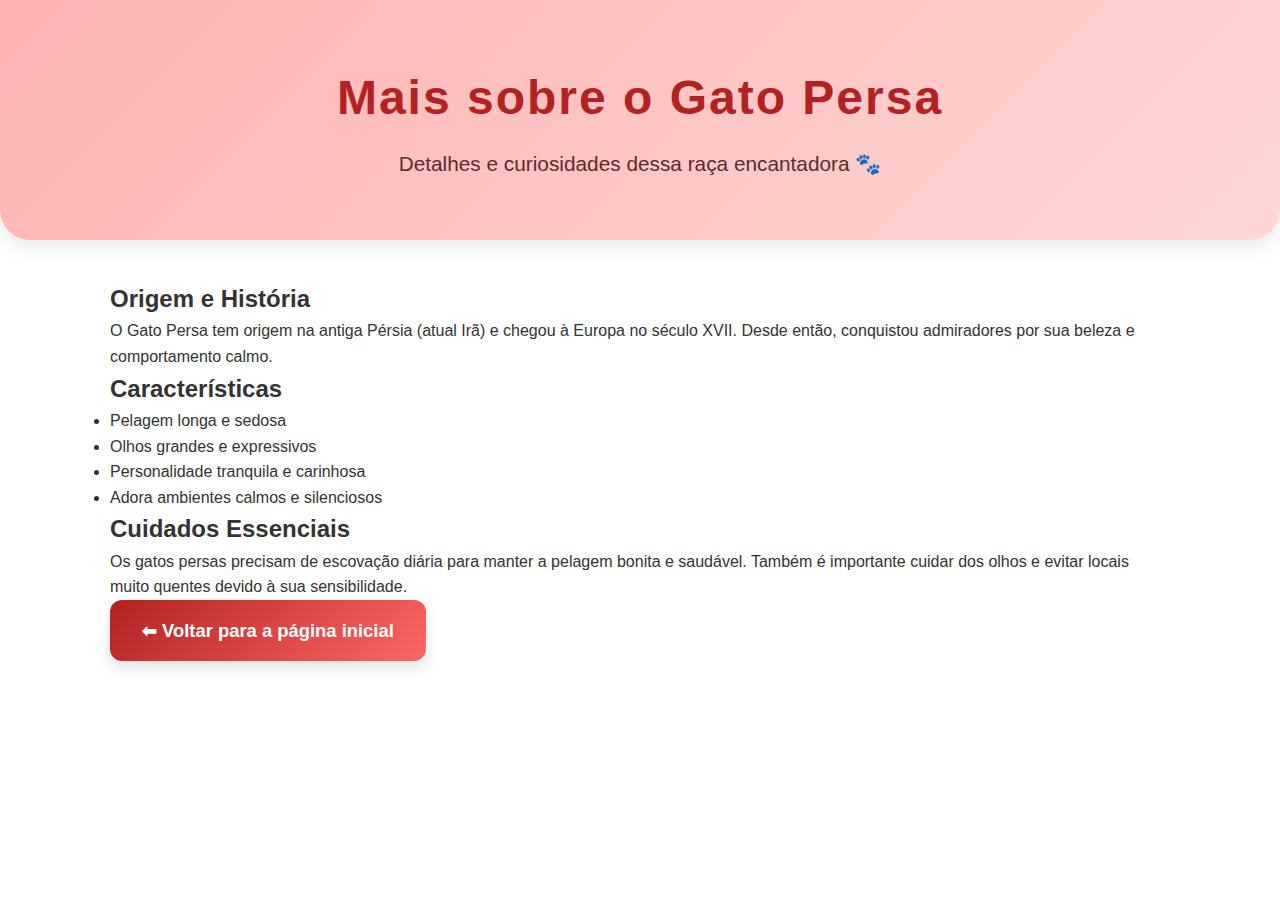
<file: src/saibamais.html>
<!DOCTYPE html>
<html lang="pt-BR">
<head>
  <meta charset="UTF-8">
  <meta name="viewport" content="width=device-width, initial-scale=1.0">
  <title>Saiba Mais - Gato Persa</title>
  <link rel="stylesheet" href="style.css">
</head>
<body>
  <header>
    <h1>Mais sobre o Gato Persa</h1>
    <p>Detalhes e curiosidades dessa raça encantadora 🐾</p>
  </header>

  <main>
    <section class="historia">
      <h2>Origem e História</h2>
      <p>
        O Gato Persa tem origem na antiga Pérsia (atual Irã) e chegou à Europa no século XVII. 
        Desde então, conquistou admiradores por sua beleza e comportamento calmo.
      </p>
    </section>

    <section class="caracteristicas">
      <h2>Características</h2>
      <ul>
        <li>Pelagem longa e sedosa</li>
        <li>Olhos grandes e expressivos</li>
        <li>Personalidade tranquila e carinhosa</li>
        <li>Adora ambientes calmos e silenciosos</li>
      </ul>
    </section>

    <section class="cuidados">
      <h2>Cuidados Essenciais</h2>
      <p>
        Os gatos persas precisam de escovação diária para manter a pelagem bonita e saudável. 
        Também é importante cuidar dos olhos e evitar locais muito quentes devido à sua sensibilidade.
      </p>
    </section>

    <section class="voltar">
      <a href="/" class="btn">⬅ Voltar para a página inicial</a>
    </section>
  </main>

 
</body>
</html>
</file>
<file: src/style.css>
/* Reset básico */
* {
  margin: 0;
  padding: 0;
  box-sizing: border-box;
  font-family: 'Poppins', 'Segoe UI', Tahoma, Geneva, Verdana, sans-serif;
}

/* Corpo da página */
body {
  background-image: url(https://cdn.bemcolar.com/media/catalog/product/cache/1/image/9df78eab33525d08d6e5fb8d27136e95/p/a/papel-de-parede-triangulos-3d-tons-de-rosa.jpg);
  
  color: #333;
  line-height: 1.6;
  scroll-behavior: smooth;
}

/* Cabeçalho */
header {
  text-align: center;
  background: linear-gradient(135deg, #ffb3b3, #ffd6d6);
  padding: 60px 20px;
  border-bottom-left-radius: 30px;
  border-bottom-right-radius: 30px;
  box-shadow: 0 8px 20px rgba(0,0,0,0.08);
  position: relative;
  overflow: hidden;
}

header h1 {
  font-size: 3rem;
  color: #b22222;
  margin-bottom: 10px;
  letter-spacing: 2px;
  font-weight: 700;
  animation: fadeInDown 1s ease;
}

header p {
  font-size: 1.3rem;
  color: #5c2c2c;
  animation: fadeInUp 1s ease;
}

/* Animações suaves */
@keyframes fadeInDown {
  from { opacity: 0; transform: translateY(-20px);}
  to { opacity: 1; transform: translateY(0);}
}

@keyframes fadeInUp {
  from { opacity: 0; transform: translateY(20px);}
  to { opacity: 1; transform: translateY(0);}
}

/* Main */
main {
  max-width: 1100px;
  margin: 40px auto;
  padding: 0 20px;
}

/* Seção sobre */
.sobre {
  display: flex;
  flex-wrap: wrap;
  align-items: center;
  gap: 40px;
  margin-bottom: 60px;
}

.sobre img {
  width: 100%;
  max-width: 450px;
  border-radius: 20px;
  box-shadow: 0 10px 25px rgba(0,0,0,0.1);
  transition: transform 0.4s ease, box-shadow 0.4s ease;
}

.sobre img:hover {
  transform: translateY(-5px) scale(1.05);
  box-shadow: 0 15px 30px rgba(0,0,0,0.15);
}

.sobre div h2 {
  font-size: 2.4rem;
  color: #b22222;
  margin-bottom: 15px;
}

.sobre div p {
  font-size: 1.15rem;
  color: #444;
}

/* Seção curiosidades */
.curiosidades {
  text-align: center;
  background: #fff;
  padding: 50px 30px;
  border-radius: 25px;
  box-shadow: 0 12px 30px rgba(0,0,0,0.08);
  transition: transform 0.3s ease;
}

.curiosidades:hover {
  transform: translateY(-5px);
}

.curiosidades h2 {
  font-size: 2.4rem;
  color: #b22222;
  margin-bottom: 30px;
}

/* Botão estilo moderno */
.btn {
  display: inline-block;
  background: linear-gradient(135deg, #b22222, #ff6666);
  border: none;
  padding: 16px 32px;
  border-radius: 12px;
  cursor: pointer;
  transition: all 0.3s ease;
  font-size: 1.15rem;
  color: #fff;
  font-weight: 600;
  text-decoration: none;
  box-shadow: 0 6px 15px rgba(0,0,0,0.12);
}

.btn:hover {
  background: linear-gradient(135deg, #8c1a1a, #e63e3e);
  transform: scale(1.07);
  box-shadow: 0 8px 20px rgba(0,0,0,0.15);
}

/* Texto curiosidade */
#curiosidadeTexto {
  margin-top: 30px;
  font-size: 1.1rem;
  color: #5c2c2c;
  line-height: 1.8;
}

/* Footer */
footer {
  text-align: center;
  padding: 30px;
  background: linear-gradient(135deg, #ffd6d6, #ffb3b3);
  border-top-left-radius: 30px;
  border-top-right-radius: 30px;
  margin-top: 80px;
  font-size: 1rem;
  color: #5c2c2c;
  box-shadow: 0 -6px 15px rgba(0,0,0,0.08);
}

/* Responsivo */
@media (max-width: 768px) {
  .sobre {
    flex-direction: column;
    text-align: center;
  }

  header h1 {
    font-size: 2.4rem;
  }

  .sobre div h2 {
    font-size: 2rem;
  }

  .btn {
    width: 100%;
    text-align: center;
  }
}
</file>
